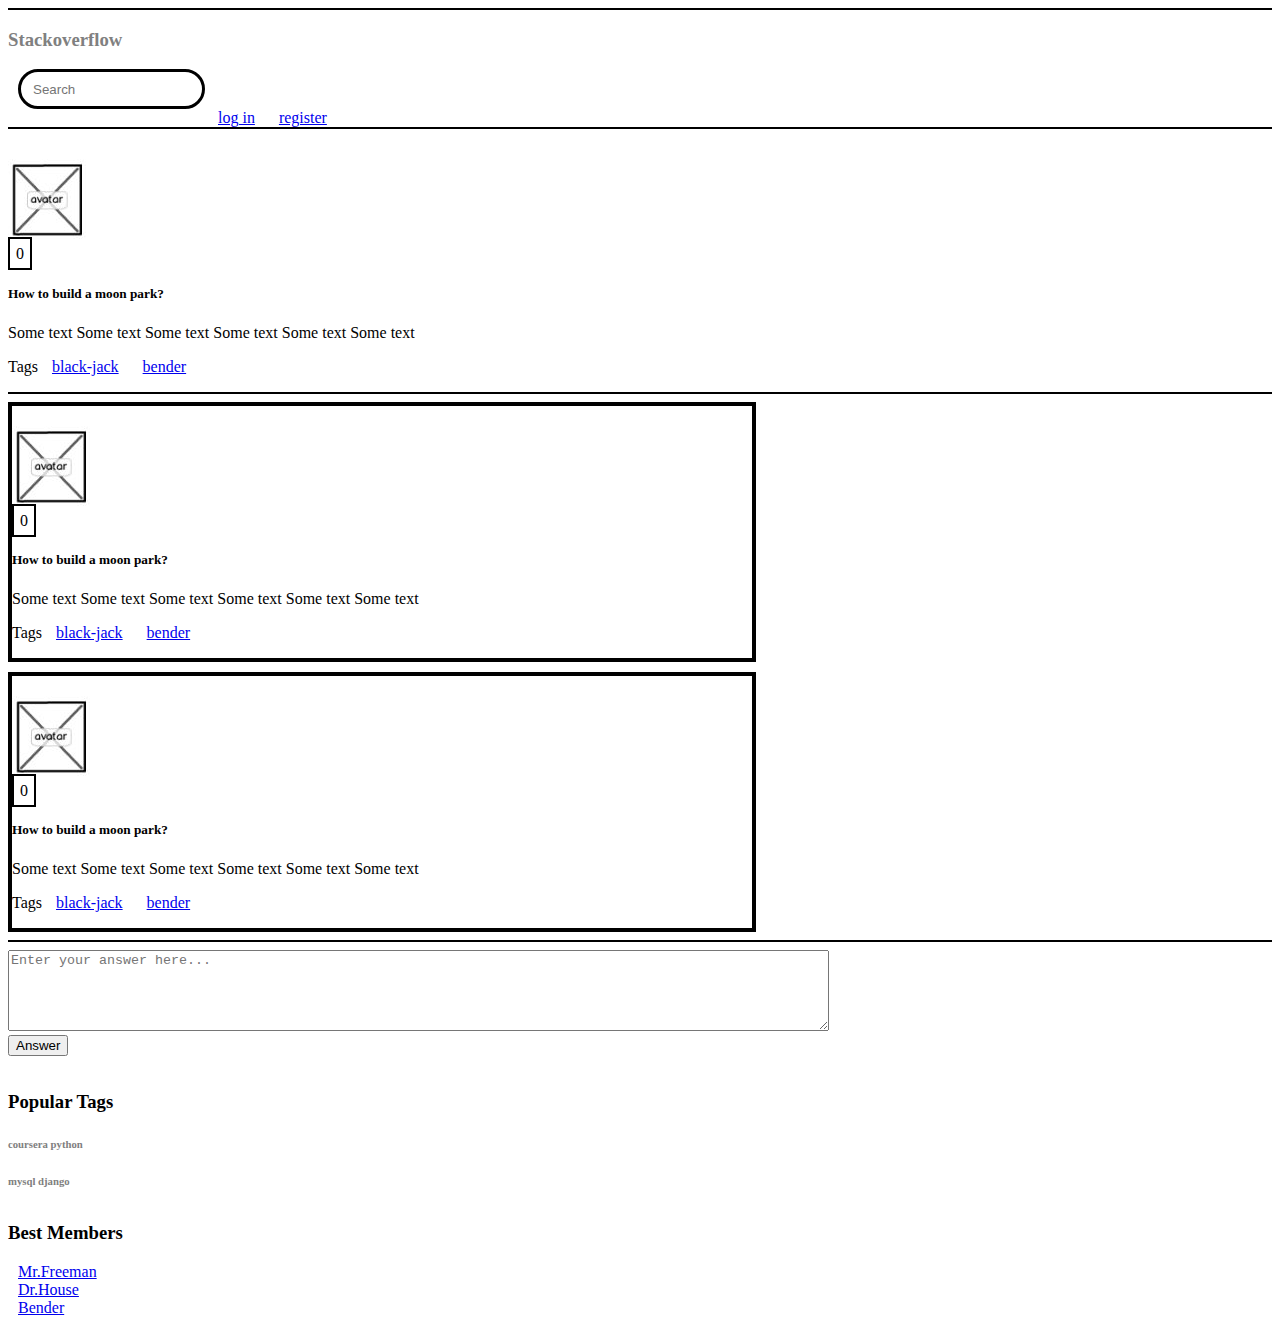
<file: 3/3.1/tmp 2/index.html>
<!DOCTYPE html>
<html lang="en">
<head>
    <meta charset="UTF-8">
    <title>Title</title>
    <link rel="stylesheet" href="https://stackpath.bootstrapcdn.com/bootstrap/4.1.1/css/bootstrap.min.css" integrity="sha384-WskhaSGFgHYWDcbwN70/dfYBj47jz9qbsMId/iRN3ewGhXQFZCSftd1LZCfmhktB" crossorigin="anonymous">
    <link rel="stylesheet" href="index.css">
    <link rel="stylesheet" href="https://use.fontawesome.com/releases/v5.7.0/css/all.css" integrity="sha384-lZN37f5QGtY3VHgisS14W3ExzMWZxybE1SJSEsQp9S+oqd12jhcu+A56Ebc1zFSJ" crossorigin="anonymous">
</head>
<body>
<nav class="navbar  bg-light">
    <div class="container">
        <div class="row container-fluid">
            <div class="col-2">
                <h3>Stackoverflow</h3>
            </div>
            <div class="col">
                <form class="form-inline">
                    <input class="form-control mr-sm-2" type="search" placeholder="Search" aria-label="Search">
                    <i class="fas fa-search position-absolute"></i>
                </form>
            </div>
            <div class="col" style='margin-left: 200px;'>
                <a href="#" class="header-link">log in</a>
                <a href="#" class="header-link">register</a>
            </div>
        </div>
    </div>
</nav>

<div class="container">

      <div class="row">

        <!-- Blog Entries Column -->
        <div class="col-md-8">


          <!-- Blog Post -->
          <div class="card border-light mb-8" style="max-width: 640px;">
                <div class="row no-gutters">

                    <div class="col-md-4">
                    <img src="./img1.jpg" class="card-img" alt="...">


                    <!-- Voting Section -->
                        <div class="row" style="max-width: 90px; margin-left: 0px;">            
                            <div class="col-md-1 voting-block">
                                    <span class="col-md-1"  style="border: solid 2px; padding: 6px">0</span>
                            </div>
                        <div class="col-md-1 voting-block">
                        <div class="row">   
                        <i class="fas fa-caret-up col-md-1"></i>
                        <i class="fas fa-caret-down col-md-1"></i>
                            </div>
                        </div>
                        </div>
                     <!-- Voting Section -->
 
                    </div>

                    <div class="col-md-8">
                        <div class="card-body">
                            <h5 class="card-title">How to build a moon park?</h5>
                            <p class="card-text">Some text Some text Some text Some text Some text Some text </p>
                            <p class="card-text">Tags
                                <a href="#" class="header-link">black-jack</a>
                                <a href="#" class="header-link">bender</a>
                            </p>
                        </div>
                    </div>

                </div>
          </div>
        <!-- card border-light -->
        <hr> </hr>
        <div class="card mb-8 card-small" style="max-width: 740px;">
                <div class="row no-gutters">

                    <div class="col-md-4">
                    <img src="./img1.jpg" class="card-img" alt="...">


                    <!-- Voting Section -->
                        <div class="row" style="max-width: 90px; margin-left: 0px;">            
                            <div class="col-md-1 voting-block">
                                    <span class="col-md-1"  style="border: solid 2px; padding: 6px">0</span>
                            </div>
                        <div class="col-md-1 voting-block">
                        <div class="row">   
                        <i class="fas fa-caret-up col-md-1"></i>
                        <i class="fas fa-caret-down col-md-1"></i>
                            </div>
                        </div>
                        </div>
                     <!-- Voting Section -->
 
                    </div>

                    <div class="col-md-8">
                        <div class="card-body">
                            <h5 class="card-title">How to build a moon park?</h5>
                            <p class="card-text">Some text Some text Some text Some text Some text Some text </p>
                            <p class="card-text">Tags
                                <a href="#" class="header-link">black-jack</a>
                                <a href="#" class="header-link">bender</a>
                            </p>
                        </div>
                    </div>

                </div>
          </div>

<div class="card mb-8 card-small" style="max-width: 740px;margin-top:10px">
                <div class="row no-gutters">

                    <div class="col-md-4">
                    <img src="./img1.jpg" class="card-img" alt="...">


                    <!-- Voting Section -->
                        <div class="row" style="max-width: 90px; margin-left: 0px;">            
                            <div class="col-md-1 voting-block">
                                    <span class="col-md-1"  style="border: solid 2px; padding: 6px">0</span>
                            </div>
                        <div class="col-md-1 voting-block">
                        <div class="row">   
                        <i class="fas fa-caret-up col-md-1"></i>
                        <i class="fas fa-caret-down col-md-1"></i>
                            </div>
                        </div>
                        </div>
                     <!-- Voting Section -->
 
                    </div>

                    <div class="col-md-8">
                        <div class="card-body">
                            <h5 class="card-title">How to build a moon park?</h5>
                            <p class="card-text">Some text Some text Some text Some text Some text Some text </p>
                            <p class="card-text">Tags
                                <a href="#" class="header-link">black-jack</a>
                                <a href="#" class="header-link">bender</a>
                            </p>
                        </div>
                    </div>

                </div>
          </div>

        <hr> </hr>

    <div class="row create_comment">
                <form >
                    <div class="form-group" style="max-width: 740px;">
                        <textarea class="form" id="exampleFormControlTextarea1" rows="5" cols="100%"
                                  placeholder="Enter your answer here..."></textarea>
                    </div>
                    <button type="submit" class="btn btn-dark">Answer</button>
                </form>
            </div>
        </div>


        <div class="col-md-4 side-bar">
            <div class='row'>
                <div class='col'>
                <h3>Popular Tags</h3>
                </div>
            </div>

             <div class='row'>
                <div class='col'>
                <h6>coursera python</h6>
                </div>
            </div>

            <div class='row'>
                <div class='col'>
                <h6>mysql django</h6>
                </div>
            </div>


            <div class='row members'>
                <div class='col'>
                <h3>Best Members</h3>
                </div>
            </div>

            <div class='row' style="margin-top: 10px"></div>
            <div class='row'>
                <div class='col'>
                <a href="#" class="header-link">Mr.Freeman</a>
                </div>
            </div>
             <div class='row'>
                <div class='col'>
                <a href="#" class="header-link">Dr.House</a>
                </div>
            </div>
            <div class='row'>
                <div class='col'>
                <a href="#" class="header-link">Bender</a>
                </div>
            </div>

        </div>
    </div> <!-- /.row -->

</div><!-- /.container -->


<script src="https://code.jquery.com/jquery-3.3.1.slim.min.js" integrity="sha384-q8i/X+965DzO0rT7abK41JStQIAqVgRVzpbzo5smXKp4YfRvH+8abtTE1Pi6jizo" crossorigin="anonymous"></script>
<script src="https://cdnjs.cloudflare.com/ajax/libs/popper.js/1.14.3/umd/popper.min.js" integrity="sha384-ZMP7rVo3mIykV+2+9J3UJ46jBk0WLaUAdn689aCwoqbBJiSnjAK/l8WvCWPIPm49" crossorigin="anonymous"></script>
<script src="https://stackpath.bootstrapcdn.com/bootstrap/4.1.1/js/bootstrap.min.js" integrity="sha384-smHYKdLADwkXOn1EmN1qk/HfnUcbVRZyYmZ4qpPea6sjB/pTJ0euyQp0Mk8ck+5T" crossorigin="anonymous"></script>
</body>
</html>
</file>
<file: 3/3.1/tmp 2/index.css>
.form-control {
    border: solid 3px;
    border-radius:20px; /* round corners */
    height: 40px;
    text-indent: 10px;
}

.navbar {
    margin-bottom: 10px;
}

.card-small {
    border: solid 4px;
    border-color: black;
}

h6 {
    color: gray;
}
hr {
     border: solid 1px;
    color:black;
}

.card-img {
    margin-top: 20px;
    max-width: 70%;
    max-height: 80%;
}

.bg-light {
    border-bottom: 2px solid black;
    border-top: 2px solid black;
}

.col-2 {
    color: gray;
}

a:visited {
  text-decoration: underline;
}

a:link {
  text-decoration: underline;
}

.header-link {
    margin: 10px;
}

.fa-search {
    margin-left: 15px;
}

.mr-sm-2 {
    margin-left: 10px;
}

.side-bar {
    margin-top: 35px;
}

.members {
    margin-top: 35px;
}
</file>
